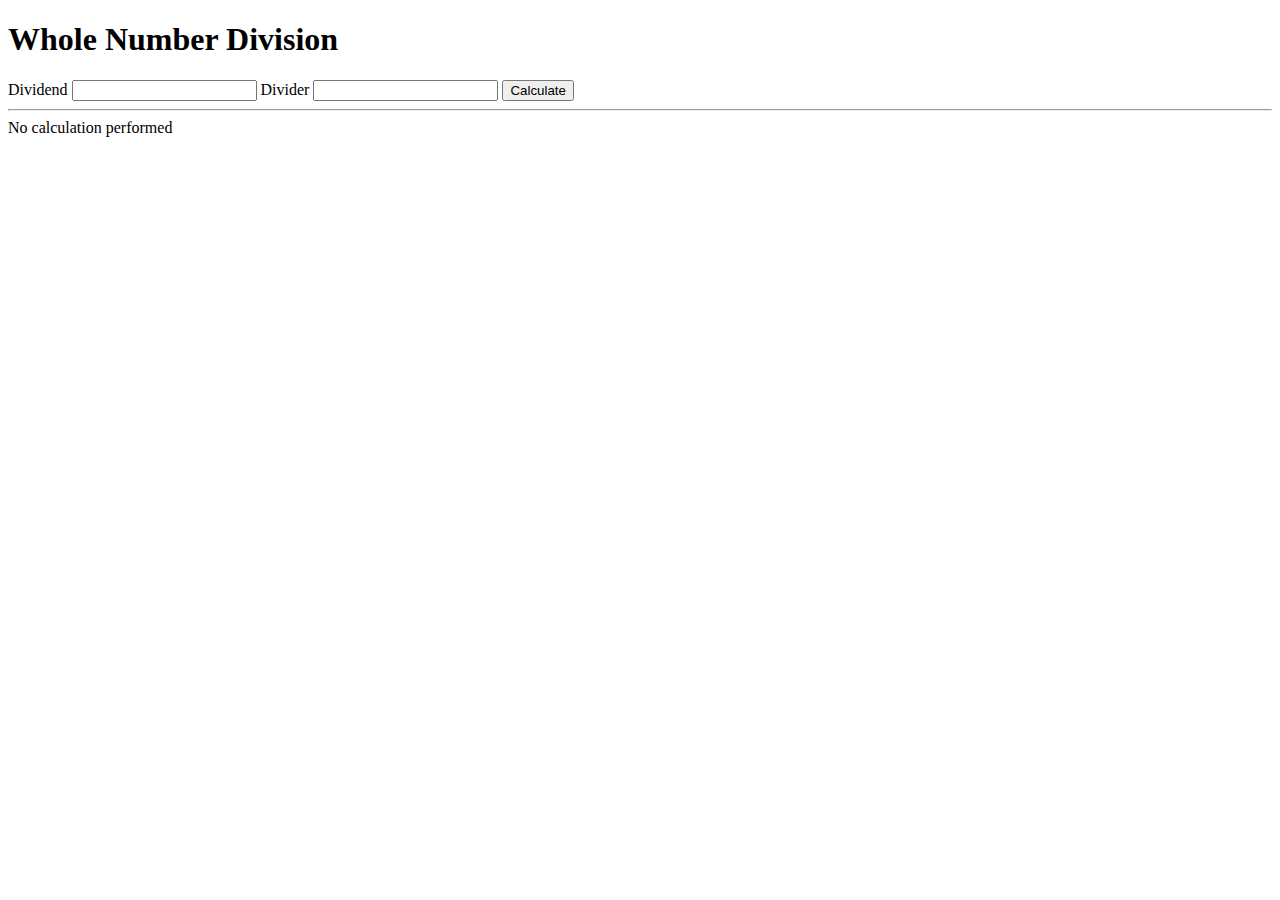
<file: index.html>
<!DOCTYPE html>
<html lang="en">
  <head>
    <meta charset="UTF-8" />
    <meta http-equiv="X-UA-Compatible" content="IE=edge" />
    <meta name="viewport" content="width=device-width, initial-scale=1.0" />
    <title>Whole Number Division</title>
    <script src="./script.js" defer type="module"></script>
  </head>
  
  <body>
    <h1>Whole Number Division</h1>
    <form data-form="data-form">
      <label
        ><span>Dividend</span>
        <input name="dividend" />
      </label>
      <label>
        <span>Divider</span>
        <input name="divider" />
      </label>
      <button type="submit">Calculate</button>
    </form>
    <hr />
    <div data-result="data-result">No calculation performed</div>
  </body>
</html>
</file>
